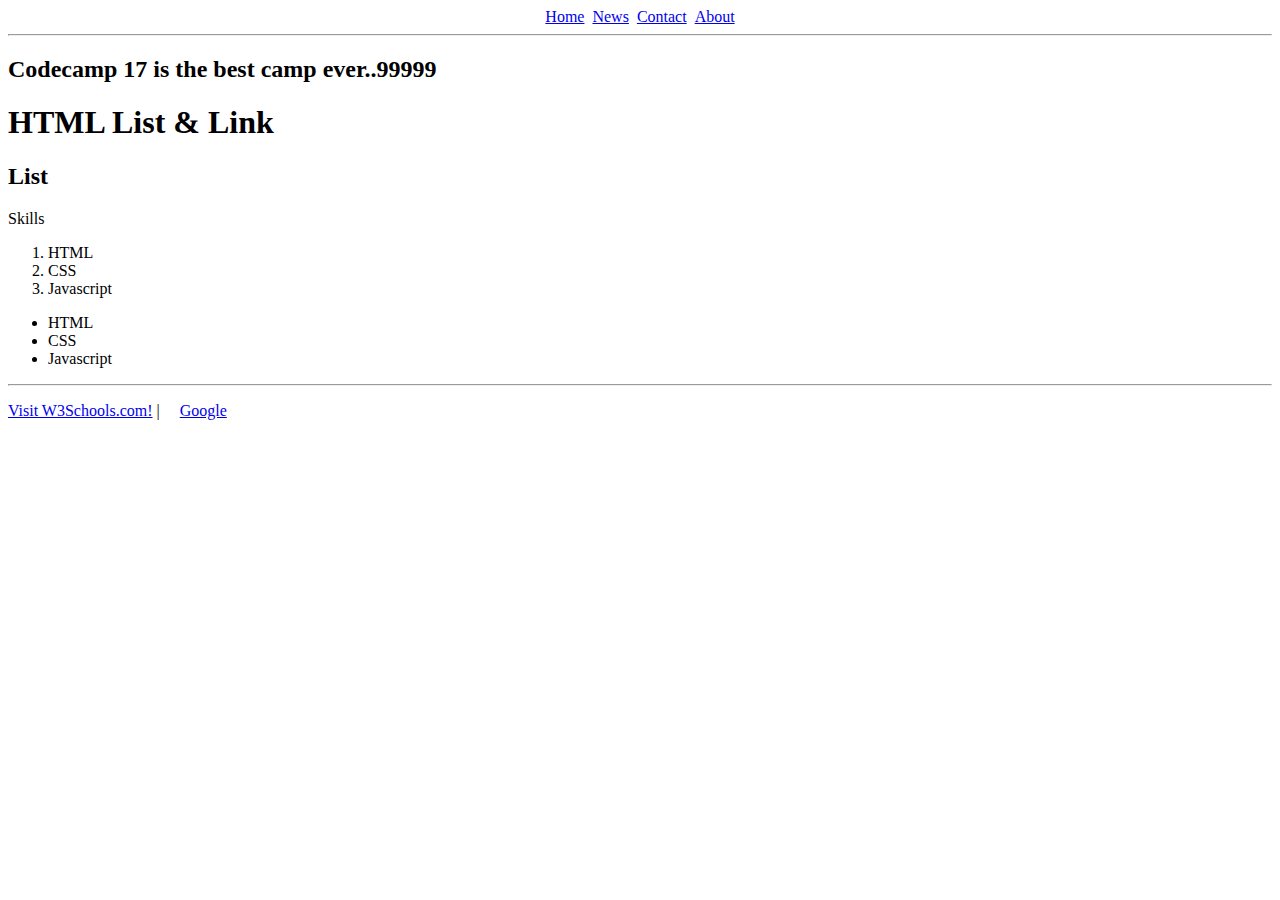
<file: index.html>
<!DOCTYPE html>
<html lang="en">

<head>
	<meta charset="UTF-8">
	<meta name="viewport" content="width=device-width, initial-scale=1.0">
	<title>List and Link</title>
	<link rel="stylesheet" href="./styles.css">
</head>

<body>
	<ul class="navbar">
		<li><a href="#">Home</a></li>
		<li><a href="./news.html">News</a></li>
		<li><a href="./contact.html">Contact</a></li>
		<li><a href="./about.html">About</a></li>
	</ul>
	<hr/>
	<h2>Codecamp 17 is the best camp ever..99999</h2>
	<h1>HTML List & Link</h1>
	<h2>List</h2>
	<p>Skills</p>
	<ol>
		<li>HTML</li>
		<li>CSS</li>
		<li>Javascript</li>
	</ol>
	<ul>
		<li>HTML</li>
		<li>CSS</li>
		<li>Javascript</li>
	</ul>

	<hr>
	<p>
		<a href="https://www.w3schools.com/">Visit W3Schools.com!</a> | &nbsp;&nbsp;&nbsp;
		<a href="https://www.google.com">Google</a>
	</p>

</body>

</html>
</file>
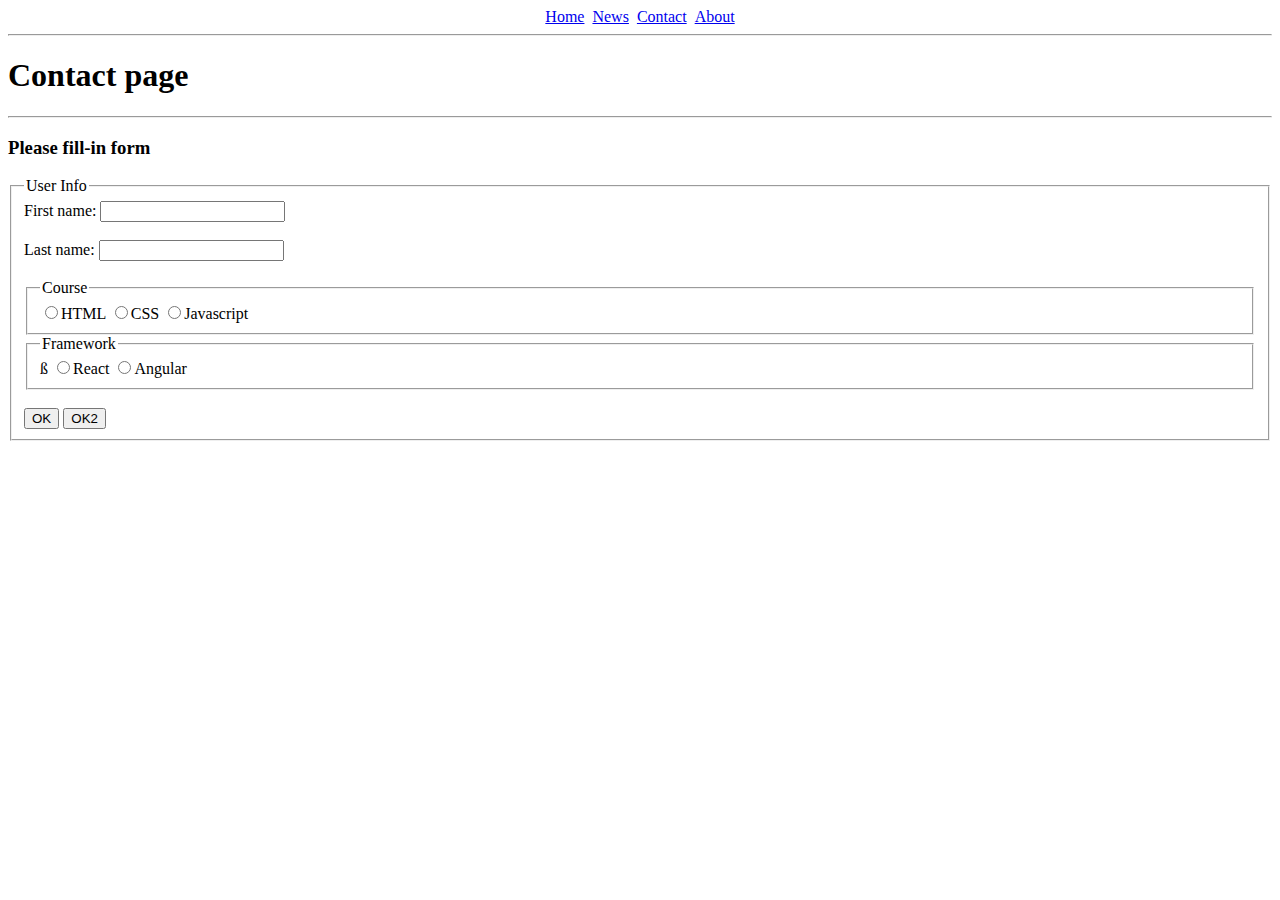
<file: contact.html>
<!DOCTYPE html>
<html lang="en">

<head>
  <meta charset="UTF-8">
  <meta name="viewport" content="width=device-width, initial-scale=1.0">
  <title>Contact page</title>
  <link rel="stylesheet" href="./styles.css">
</head>

<body>
  <ul class="navbar">
    <li><a href="./index.html">Home</a></li>
    <li><a href="./news.html">News</a></li>
    <li><a href="#">Contact</a></li>
    <li><a href="./about.html">About</a></li>
  </ul>
  <hr />
  <h1>Contact page</h1>
  <hr />
  <h3>Please fill-in form</h3>
  <form action="./index.html" method="GET">
    <fieldset>
      <legend>User Info</legend>
      <label> First name:
        <input type="text" name="fname" />
      </label><br /> <br />
      <label> Last name:
        <input type="text" name="lname" />
      </label><br /><br />
      <fieldset>
        <legend>Course</legend>
        <label>
          <input type="radio" name="course" value="html">HTML
        </label>
        <label>
          <input type="radio" name="course" value="css">CSS
        </label>
        <label>
          <input type="radio" name="course" value="js">Javascript
        </label>
      </fieldset>
      <fieldset>
        <legend>Framework</legend>
        <label>ß
          <input type="radio" name="framework" value="react">React
        </label>
        <label>
          <input type="radio" name="framework" value="Angular">Angular
        </label>
      </fieldset>
      <br />

      <button type="submit">OK</button>
      <button type="button">OK2</button>
      <!-- <input type="submit" value="submit" /> -->
    </fieldset>
  </form>
</body>

</html>
</file>
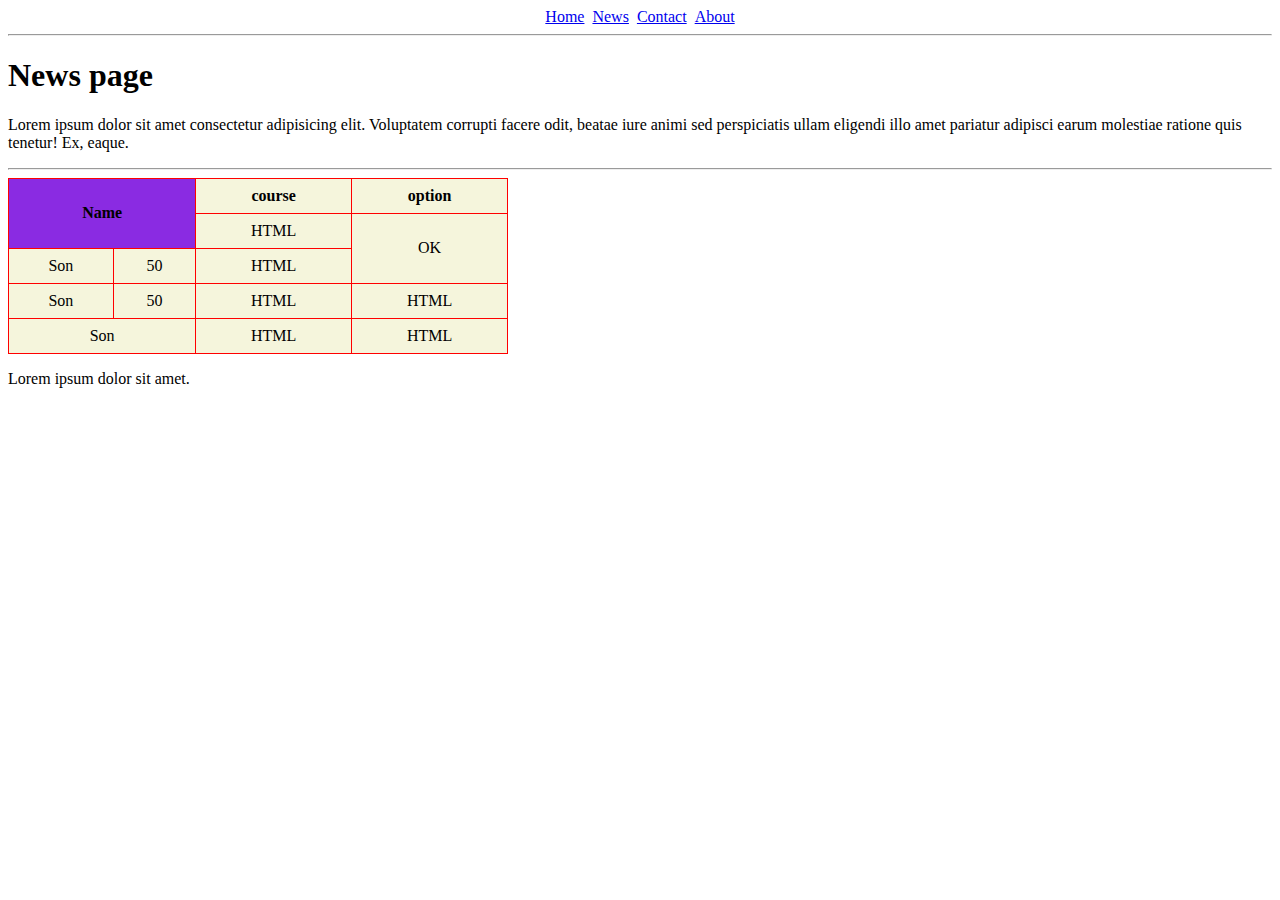
<file: news.html>
<!DOCTYPE html>
<html lang="en">

<head>
  <meta charset="UTF-8">
  <meta name="viewport" content="width=device-width, initial-scale=1.0">
  <title>News page</title>
  <link rel="stylesheet" href="./styles.css">
</head>

<body>
  <ul class="navbar">
    <li><a href="./index.html">Home</a></li>
    <li><a href="#">News</a></li>
    <li><a href="./contact.html">Contact</a></li>
    <li><a href="./about.html">About</a></li>
  </ul>
  <hr />
  <h1>News page</h1>
  <p>Lorem ipsum dolor sit amet consectetur adipisicing elit. Voluptatem corrupti facere odit, beatae iure animi sed
    perspiciatis ullam eligendi illo amet pariatur adipisci earum molestiae ratione quis tenetur! Ex, eaque.</p>
  <hr />
  <table class="table-user">
    <tr>
      <th colspan="2" rowspan="2" class="firstrow">Name</th>
      <th>course</th>
      <th>option</th>
    </tr>
    <tr>
      <!-- <td colspan="2">Son</td> -->
      <td>HTML</td>
      <td rowspan="2">OK</td>
    </tr>
    <tr>
      <td>Son</td>
      <td>50</td>
      <td>HTML</td>
    </tr>
    <tr>
      <td>Son</td>
      <td>50</td>
      <td>HTML</td>
      <td>HTML</td>
    </tr>
    <tr>
      <td colspan="2">Son</td>
      <td>HTML</td>
      <td>HTML</td>
    </tr>
  </table>
  <div>
    <p>Lorem ipsum dolor sit amet.</p>
  </main>
</body>

</html>
</file>
<file: styles.css>
.navbar {
    list-style-type: none;
    margin: 0;
    padding: 0;
    display: flex;
    gap: 8px;
    justify-content: center;
}
.table-user {
    background-color: beige; 
    border: 1px solid silver;
    border-collapse: collapse;
    width: 500px;
}
.table-user td, .table-user th {
    border: 1px solid red;
    padding: 8px;
    text-align: center;
}

.firstrow {
    background-color: blueviolet;
}
</file>
